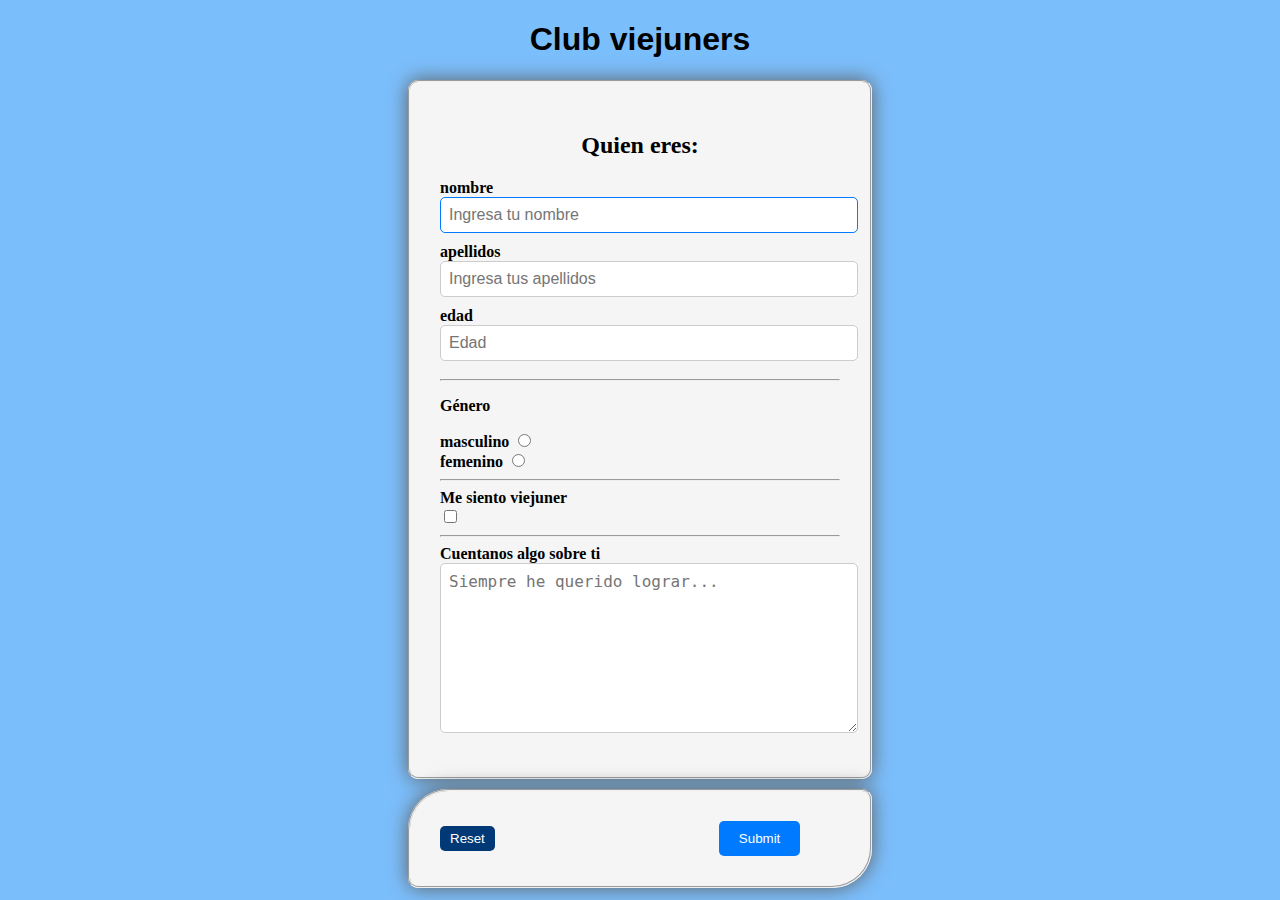
<file: el club viejuner/index.html>
<!DOCTYPE html>
<html lang="en">
<head>
    <meta charset="UTF-8">
    <meta name="viewport" content="width=device-width, initial-scale=1.0">
    <title>Formularios viejuners</title>
    <link rel="stylesheet" href="style.css">
</head>
<body>
    <header>
        <h1>Club viejuners</h1>
    </header>
    <main>
        <form>
            <fieldset id="tu">
                <h2>Quien eres:</h2>
                <label for="nombre">nombre</label><br>
                <input type="text" name="nombre" id="nombre" autofocus placeholder="Ingresa tu nombre" required><br>

                <label for="apellidos">apellidos</label><br>
                <input type="text" name="apellidos" id="apellidos" placeholder="Ingresa tus apellidos" required><br>

                <label for="edad">edad</label><br>
                <input type="number" name="edad" id="edad" placeholder="Edad" min="18" max="120" required><br>
                <hr>
                <p>Género</p>
                <label for="masculino">masculino</label>
                <input type="radio" name="sexo" id="masculino" value="masculino" required><br>
                <label for="femenino">femenino</label>
                <input type="radio" name="sexo" id="femenino" value="femenino">
                <hr>
                <label for="viejuner">Me siento viejuner</label><br>
                <input type="checkbox" name="viejuner" id="viejuner" value="Yes"><br>
                <hr>
                <label for="info">Cuentanos algo sobre ti</label><br>
                <textarea name="info" id="info" rows="8" placeholder="Siempre he querido lograr..." maxlength="300"></textarea>
            </fieldset>
            <fieldset id="botones">
                <input type="reset" name="reset" id="reset">
                <input type="submit" name="submit" id="submit">
            </fieldset>
        </form>
    </main>
    
</body>
</html>
</file>
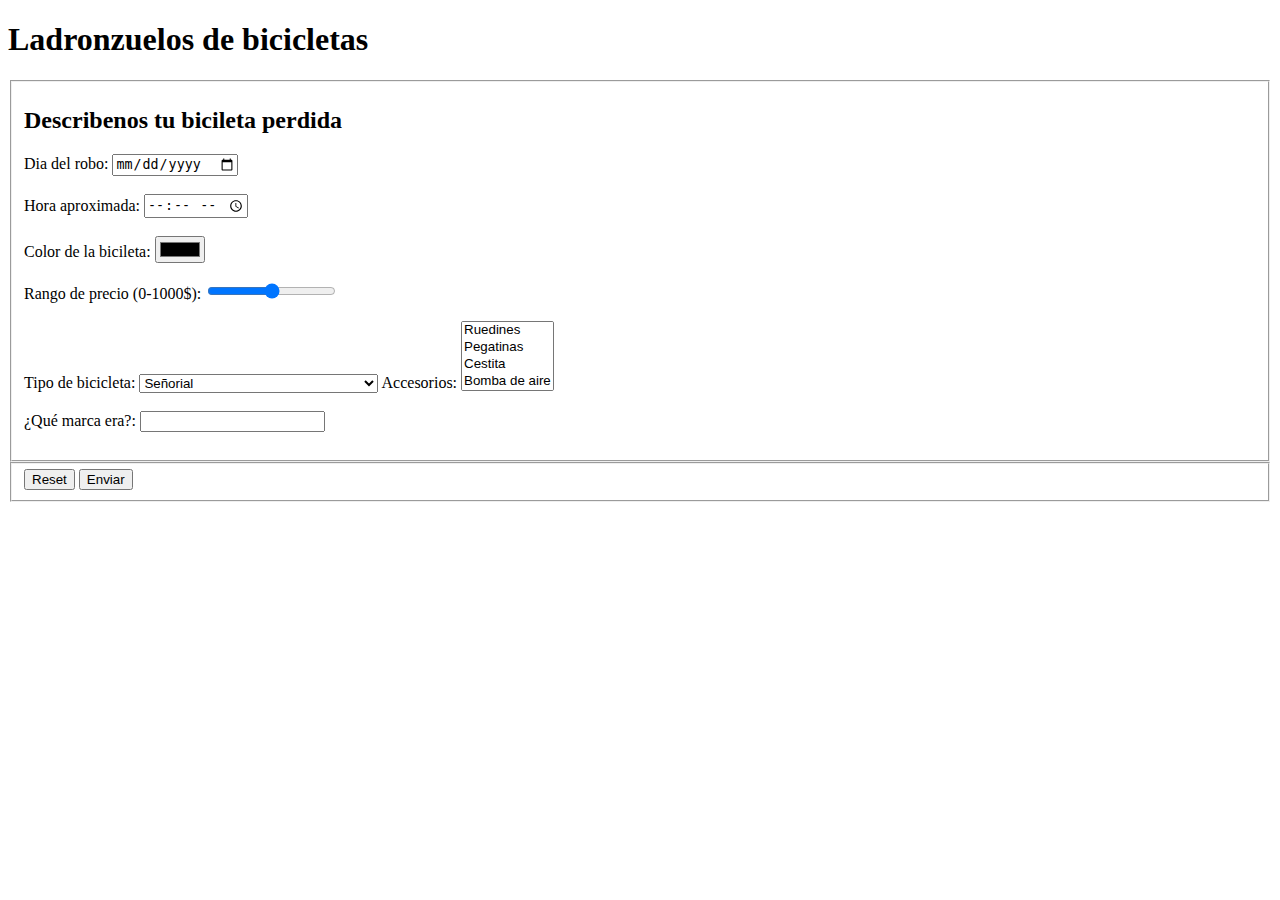
<file: los ladronzuelos de bicicletas/index.html>
<!DOCTYPE html>
<html lang="en">
<head>
    <meta charset="UTF-8">
    <meta name="viewport" content="width=device-width, initial-scale=1.0">
    <title>Ladronzuelos de bicicletas</title>
</head>
<body>
    <header>
        <h1>Ladronzuelos de bicicletas</h1>
    </header>
    <main>
        <form>
            <fieldset id="datos">
                <h2>Describenos tu bicileta perdida</h2>

                <label for="dia">Dia del robo:</label>
                <input type="date" id="dia" name="fecha" required><br><br>

                <label for="hora">Hora aproximada:</label>
                <input type="time" id="hora" name="hora" required><br><br>

                <label for="color">Color de la bicileta:</label>
                <input type="color" id="color" name="color" required><br><br>

                <label for="precio">Rango de precio (0-1000$):</label>
                <input type="range" id="precio" min="0" max="1000" step="50" required><br><br>

                <label for="tipo">Tipo de bicicleta:</label>
                <select id="tipo" name="tipo" required>
                    <optgroup label="Paseo">
                        <option value="señorial">Señorial</option>
                        <option value="anti-plebeyos">Anti-plebeyos</option>
                        <option value="por-encima-del-hombro">PorEncimaDelHombro</option>
                      </optgroup>   
                      <optgroup label="Montaña">
                        <option value="gamusinos">Gamusinos</option>
                        <option value="hueleflores-premium">Hueleflores premium</option>
                        <option value="fango-lover">Fango lover</option>
                      </optgroup>                
                      <optgroup label="Carreras">
                        <option value="metroymedio">Metroymedio</option>
                        <option value="3-de-la-tarde-fluorescente-edition">3 de la tarde. Fluorescente edition</option>
                        <option value="grupitors">Grupitors</option>
                      </optgroup>
                </select>
                <label for="accesorios">Accesorios:</label>
                <select id="accesorios" name="selector" multiple>
                    <option value="ruedines">Ruedines</option>
                    <option value="pegatinas">Pegatinas</option>
                    <option value="cestita">Cestita</option>
                    <option value="bomba de aire">Bomba de aire</option>
                    <option value="timbre">Timbre</option>
                    <option value="foco">Foco</option>
                </select><br><br>

                <label for="marca">¿Qué marca era?:</label>
                <datalist id="marcas">
                    <option value="specialized">
                    <option value="trek">
                    <option value="merida">
                    <option value="scott">
                    <option value="giant">
                    <option value="cube">
                    <option value="lapierre">
                    <option value="orbea">
                    <option value="cannondale">
                    <option value="bmc">
                    <option value="canyon">
                    <option value="look">
                    <option value="protek">
                    <option value="megamo">
                    <option value="pinarello">
                    <option value="bianchi">
                    <option value="bh">
                    <option value="factor">
                    <option value="ghost">
                    <option value="cervelo">
                    <option value="argon">
                </datalist>

                <input type="text" id="marca" name="marca" list="marcas"><br><br>
                
            </fieldset>
            <fieldset id="botones">
                <input type="reset" name="reset" id="reset">
                <input type="submit" value="Enviar">
            </fieldset>
        </form>
    </main>
    
</body>
</html>
</file>
<file: el club viejuner/style.css>
body {
    background-color: rgb(123, 190, 252);
}
h1 {
    text-align: center;
    font-family: 'Gill Sans', 'Gill Sans MT', Calibri, 'Trebuchet MS', sans-serif;
}
h2 {
    text-align: center;
}

p, label {
    font-weight: bold;
}

fieldset {
    max-width: 400px;
    margin: 10px auto;
    padding: 30px;
    background-color: #f5f5f5;
    border-radius: 10px;
    box-shadow: 0 0 20px rgb(95, 95, 95);
}

input[type="text"], input[type="number"], textarea {
    width: 100%;
    padding: 8px;
    margin-bottom: 10px;
    border: 1px solid #ccc;
    border-radius: 5px;
    font-size: 16px;
}

input[type="radio"], input[type="checkbox"] {
    display: inline-block;
    margin-right: 50px;
}

#botones {
    border-top-left-radius: 40px;
    border-bottom-right-radius: 40px;
    margin: 0 auto;
}

input[type="submit"] {
    background-color: #007bff;
    color: #fff;
    padding: 10px 20px;
    border: none;
    border-radius: 5px;
    cursor: pointer;
}

input[type="reset"] {
    background-color: #003976;
    color: #fff;
    padding: 5px 10px;
    margin-right: 220px;
    border: none;
    border-radius: 5px;
    cursor: pointer;
}

input:focus,
textarea:focus {
    border-color: #007bff;
    outline: none;
}
</file>
